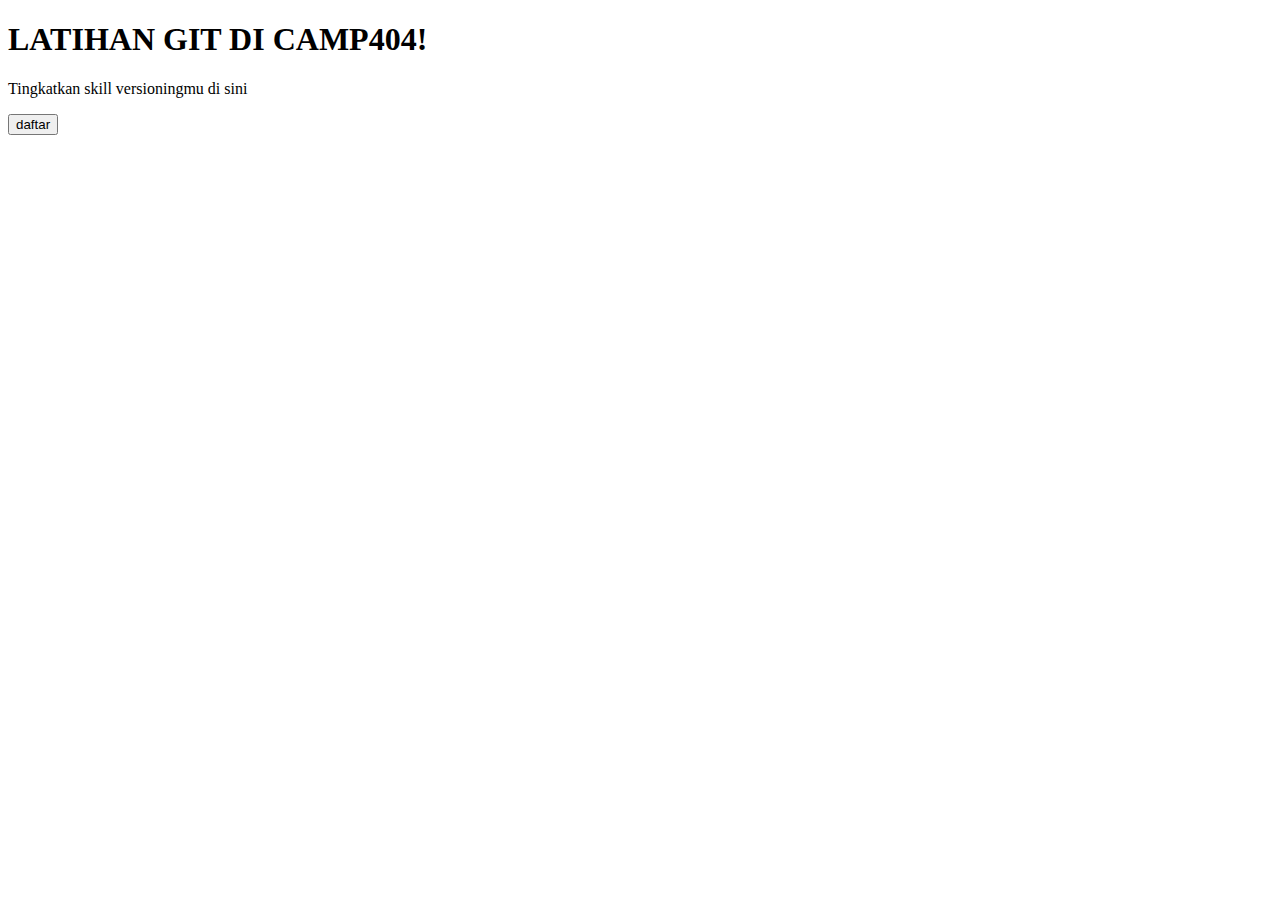
<file: index.html>
<!DOCTYPE html>
<html lang="en">
    <head>
        <title> LATIHAN GIT </title>
    </head>
    <body>
        <h1> LATIHAN GIT DI CAMP404! </h1>
        <p> Tingkatkan skill versioningmu di sini </p>
        <button>daftar</button>
    </body>
</html>
</file>
